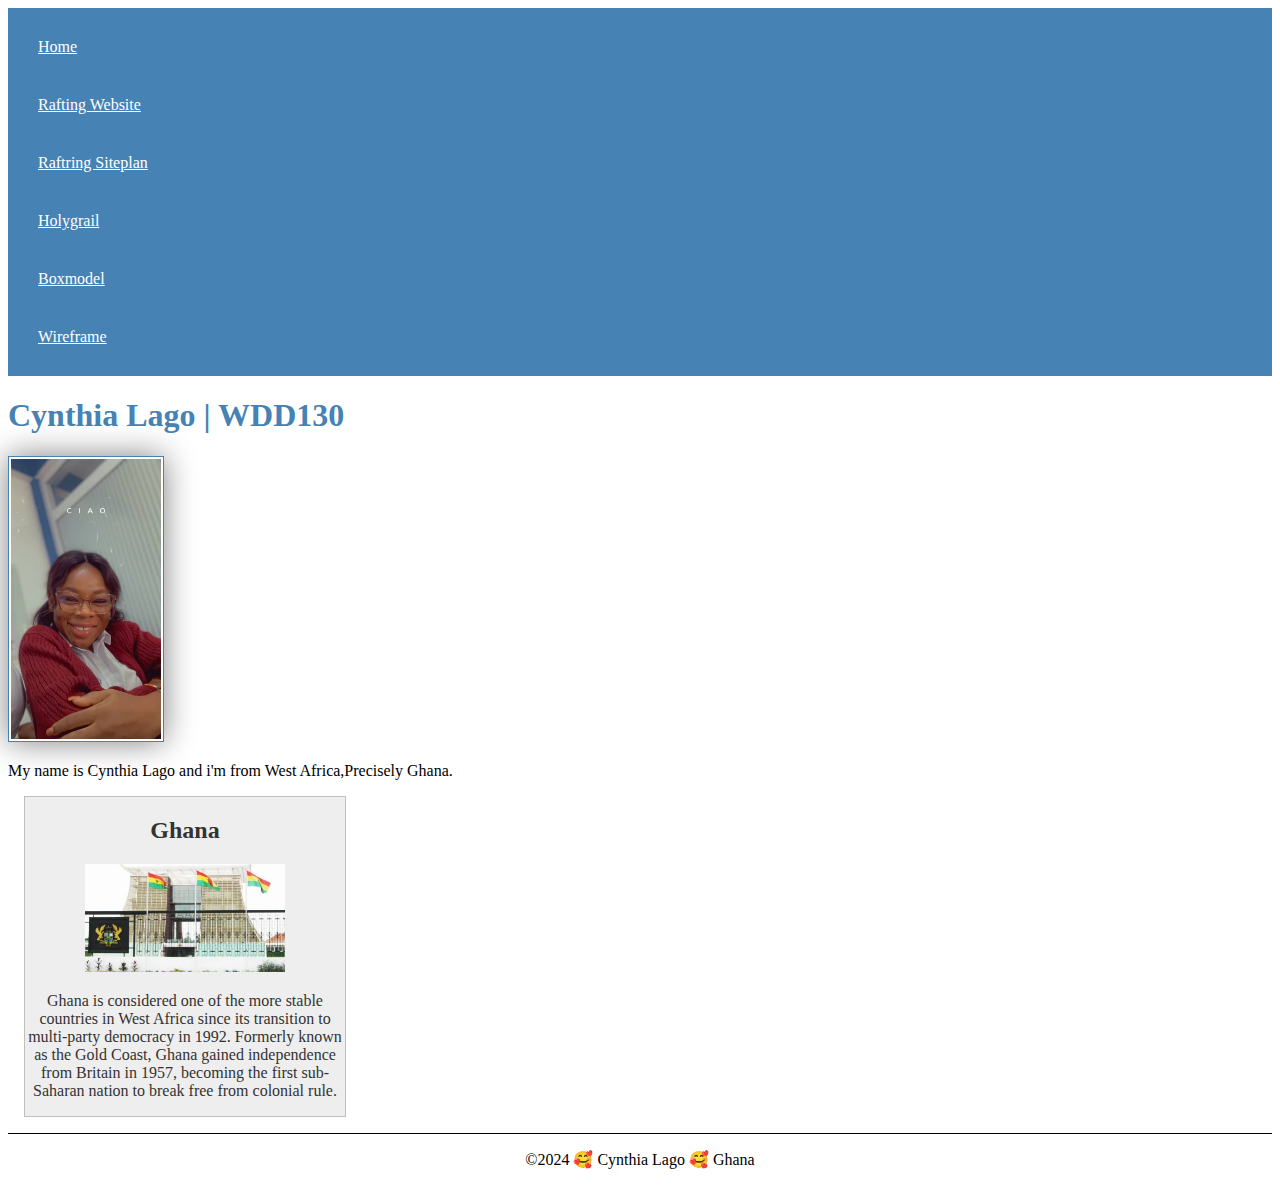
<file: index.html>
<!DOCTYPE html>
<html lang="en-US">
<head>
    <meta charset="UTF-8">
    <meta name="viewport" content="width=device-width, initial-scale=1.0">
    <title>Cynthia Lago | WDD 130</title>
    <meta name="Description" content="The home page of a web page belonging to cynthia lago in wdd130">
    <meta name="author" content="Cynthia Lago">
    <link rel="stylesheet" href="styles/styles.css">

</head>
<body>
    <header>
        <nav>
            <a href="#" >Home</a>
            <a href="wwr/">Rafting Website</a>
            <a href="wwr/site-plane-rafting.html">Raftring Siteplan</a>
            <a href="week02/holygrail.html">Holygrail</a>
            <a href="week02/box-model.html">Boxmodel</a> 
            <a href="week02/wireframe.html">Wireframe</a>
        </nav>
    </header>
    <main>
        <h1>Cynthia Lago | WDD130</h1>
        <img src="images/profile.jpg" alt ="A picture of Cynthia" width="200"> 
        <p> My name is Cynthia Lago and i'm from West Africa,Precisely Ghana.</p>
    </main>
    <aside>
        <h2>Ghana </h2>
        <img src="images/Flagstaf-house.jpg" alt="An Image that represent Ghana">
        <p>Ghana is considered one of the more stable countries in West Africa since its transition to multi-party democracy in 1992. Formerly known as the Gold Coast, Ghana gained independence from Britain in 1957, becoming the first sub-Saharan nation to break free from colonial rule.</p>
    </aside>
    <footer>
        <p>&copy;2024 🥰 Cynthia Lago 🥰 Ghana</p>
    </footer>
    
</body>
</html>
</file>
<file: styles/styles.css>
nav {
    background-color: steelblue;
    padding: 10px;
}
nav a {
    color:white;
    display:block;
    padding:20px;
}
h1 {
    color: steelblue;
}
main img {
    width: 150px;
    height:auto;
    border: 1px solid steelblue;
    padding:2px;
    box-shadow: 0 0 30px gray;
}
p {
    padding: 0;
}
aside {
    width: 20em;
    margin: 1rem;
    border: 1px solid rgba(0, 0, 0, 0.2); /* */
    background-color: #eee;
    color: #333;
    text-align: center;
}
aside img {
    width: 200px;
    height: auto;
}
footer {
    margin-top: 15px;
    border-top: 1px solid #000;
    text-align: center;
}
</file>
